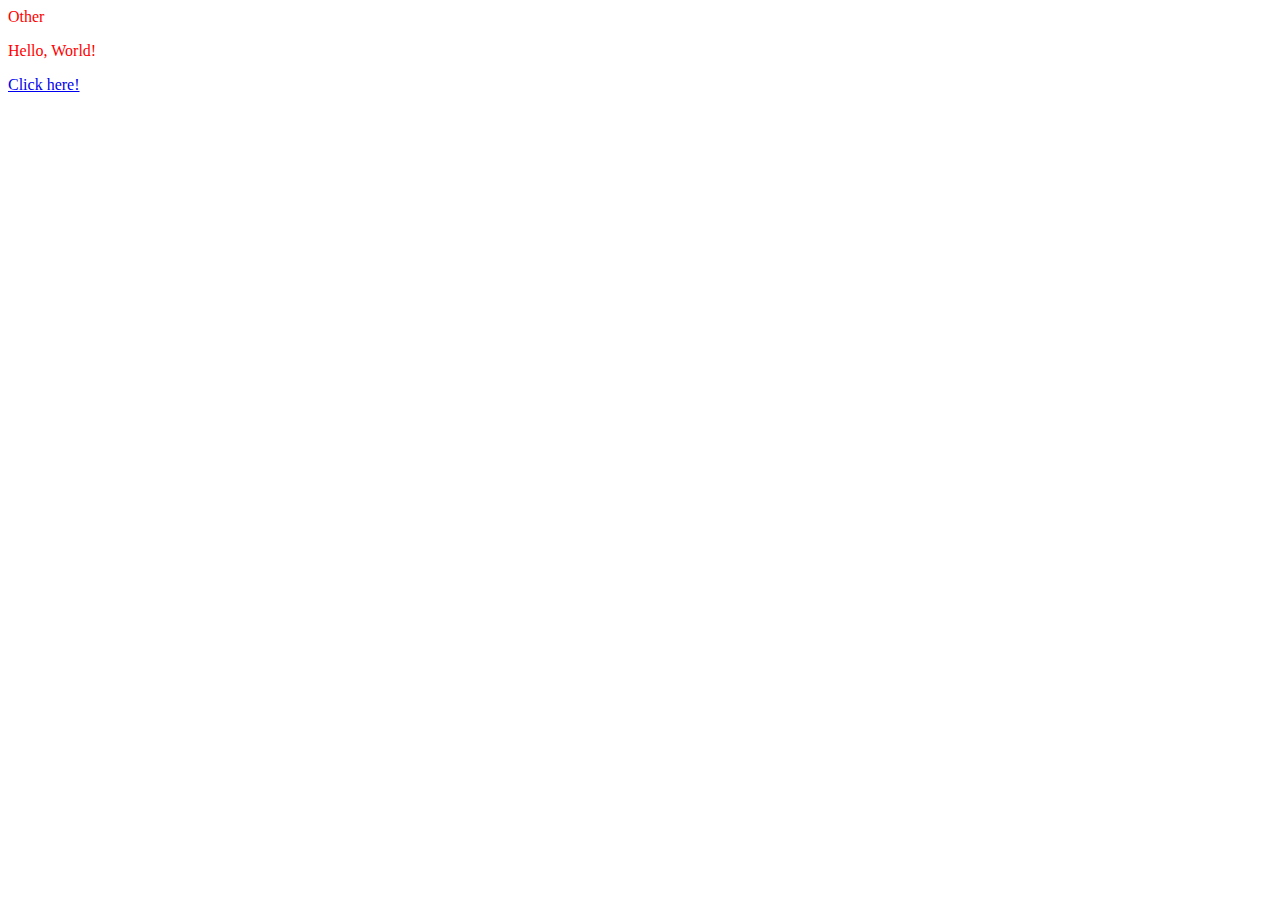
<file: index.html>
<html>
  <head>
    <link rel="stylesheet" type="text/css" href="StyleTest.css"/>
  </head>
  <body>
    <p>
      Other
    </p>
    <p id='Hello'>
      Hello, World!
    </p>
    <break>
    <p>
      <a href="math-quiz.html"> Click here!</a>
    </p>
  </body>
</html>
</file>
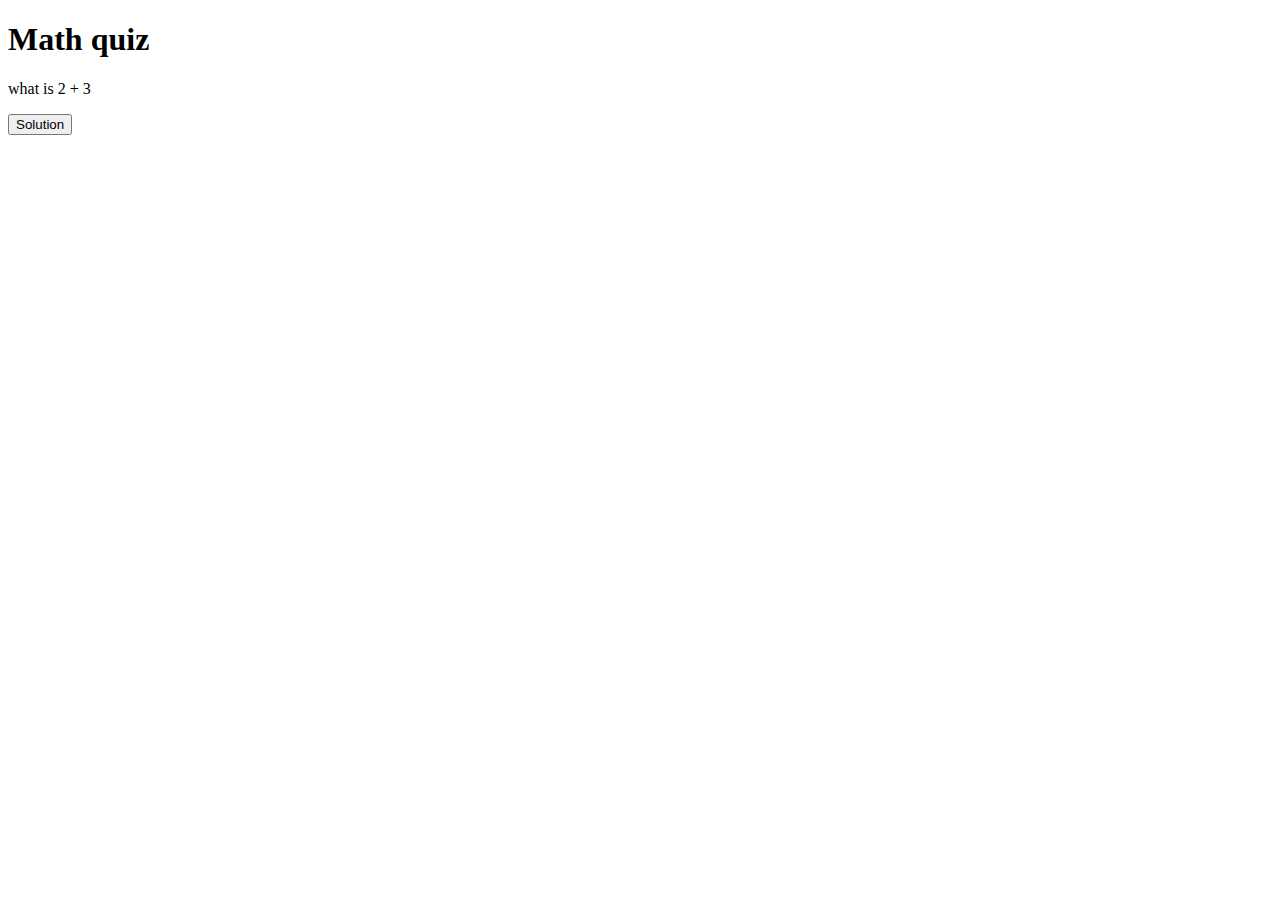
<file: math-quiz.html>
<!DOCTYPE html>
<html>
<head>
  <title>
    Math-Quiz
  </title>
  
  <link rel"stylesheet" type="text/css" href="mathQuizStyle.css"/>
  <script src="mathScript.js">
  </script>
  
</head>

<body>
  <h1>
    Math quiz
  </h1>
  <p>
    what is 2 + 3
  </p>
  <p id = "solution">
  </p>
  <button type="button" onclick="showA()">
    Solution
  </button>
</body>

</html>
</file>
<file: StyleTest.css>
p{
 
    color : red;
}
</file>
<file: mathQuizStyle.css>
.solution{
  color : purple;
}
</file>
